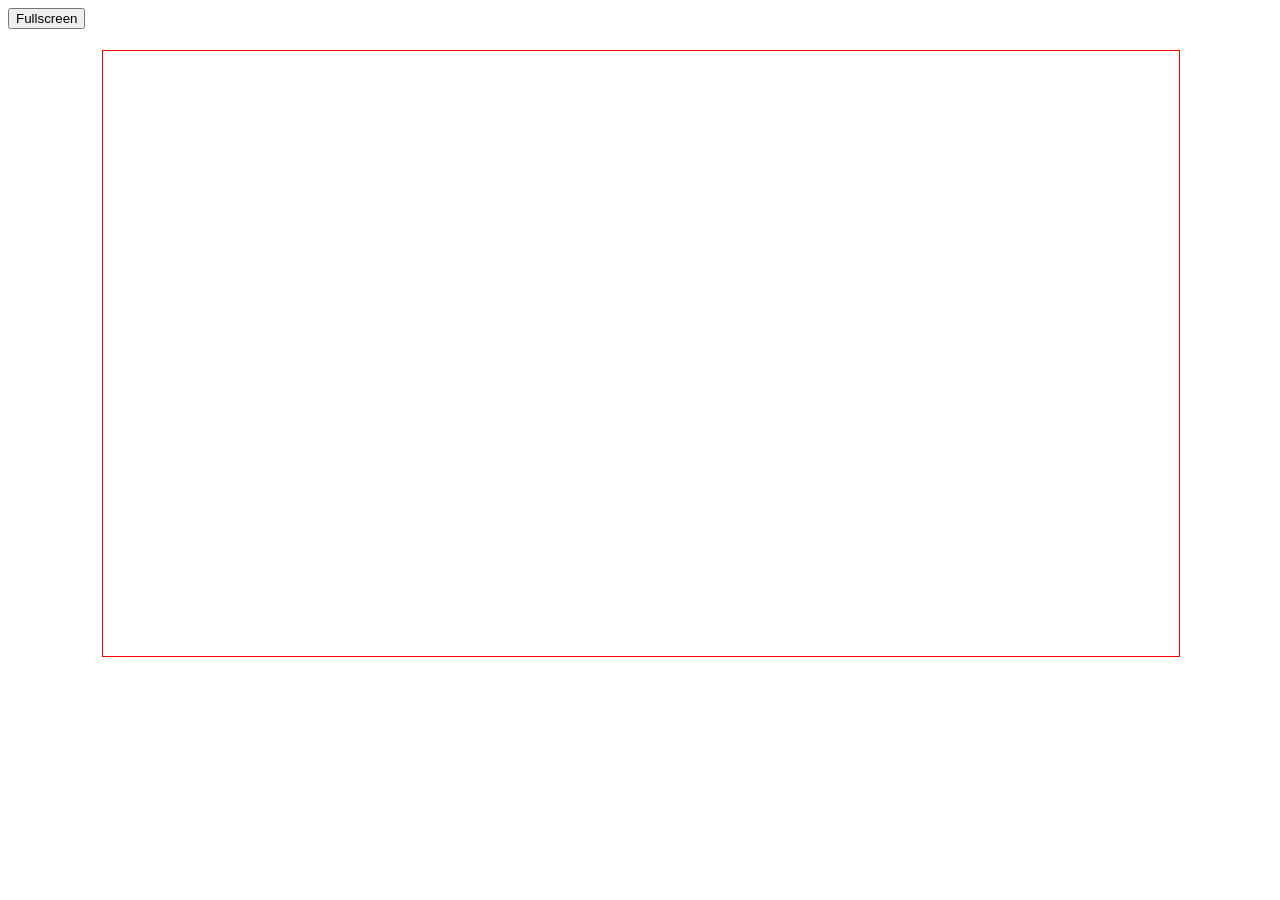
<file: webroot/index.html>
<!doctype html>
<html class="no-js" lang="">
    <head>
        <meta charset="utf-8">
        <meta http-equiv="x-ua-compatible" content="ie=edge">
        <title>Ripples</title>
        <meta name="description" content="">
        <meta name="viewport" content="width=device-width, initial-scale=1">

        <link rel="apple-touch-icon" href="apple-touch-icon.png">
        <!-- Place favicon.ico in the root directory -->

        <link rel="stylesheet" href="css/main.css">
    </head>
    <body>
				<canvas width=160 height=90 id="game"></canvas>
				<button id="fullscreen">Fullscreen</button>
        <script src="js/main.js"></script>
    </body>
</html>
</file>
<file: webroot/css/main.css>
canvas {
	top: 50px;
	border: 1px solid blue;
	width: 84%;
	left: 8%;
	position: absolute;
	image-rendering: optimizeSpeed;
	image-rendering: -moz-crisp-edges;
  image-rendering: -webkit-optimize-contrast;
  image-rendering: optimize-contrast;
	image-rendering: pixelated;
	-ms-interpolation-mode: nearest-neighbor;
}
</file>
